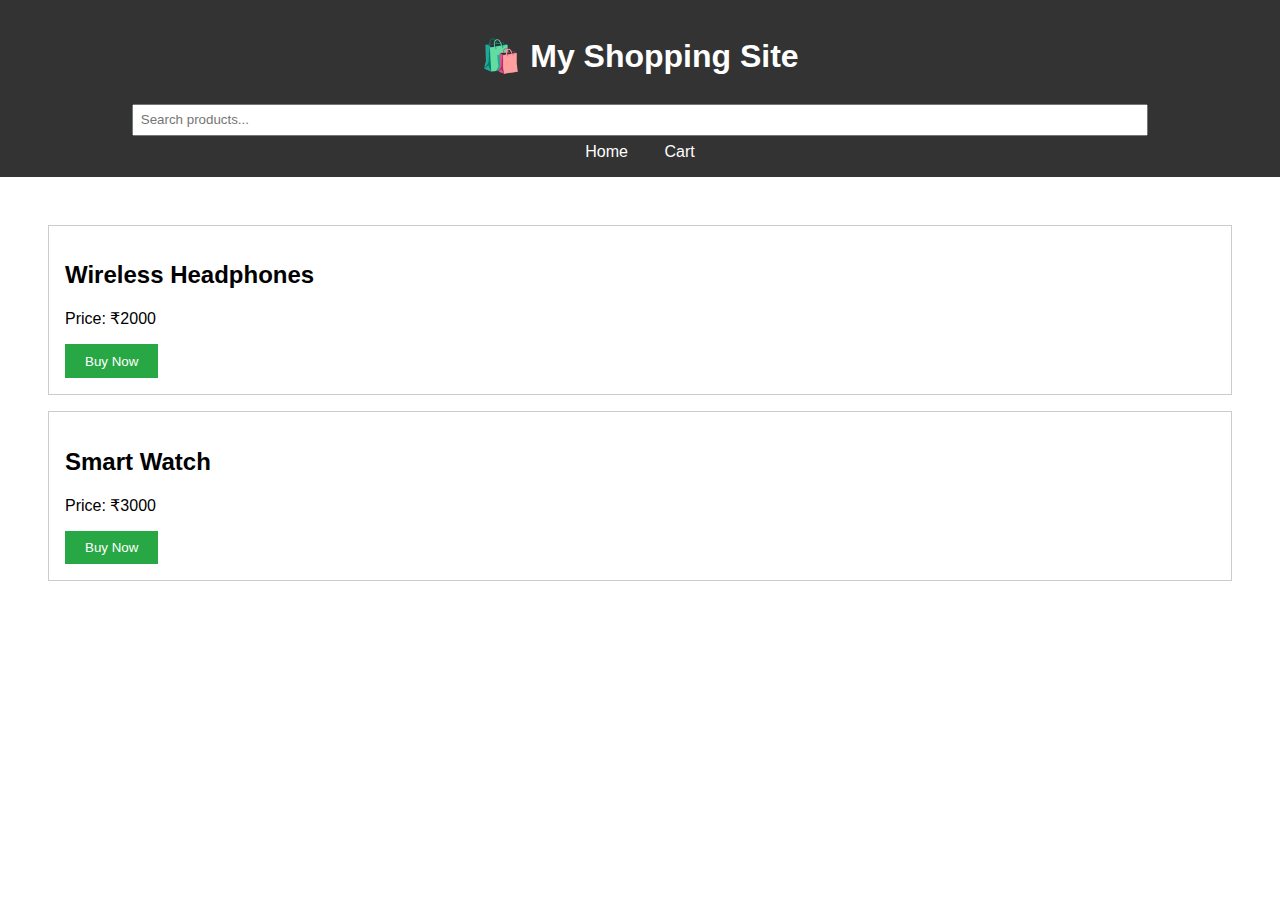
<file: index.html>
<!DOCTYPE html>
<html lang="en">
<head>
  <meta charset="UTF-8" />
  <title>Shopping Site - Home</title>
  <link rel="stylesheet" href="style.css" />
</head>
<body>
  <header>
    <h1>🛍️ My Shopping Site</h1>
    <input type="text" placeholder="Search products..." />
    <nav>
      <a href="index.html">Home</a>
      <a href="cart.html">Cart</a>
    </nav>
  </header>

  <main>
    <div class="product">
      <h2>Wireless Headphones</h2>
      <p>Price: ₹2000</p>
      <button onclick="location.href='cart.html?product=Wireless Headphones&price=2000'">Buy Now</button>
    </div>
    <div class="product">
      <h2>Smart Watch</h2>
      <p>Price: ₹3000 </p>
      <button onclick="location.href='cart.html?product=Smart Watch&price=3000'">Buy Now</button>
    </div>
  </main>
</body>
</html>
</file>
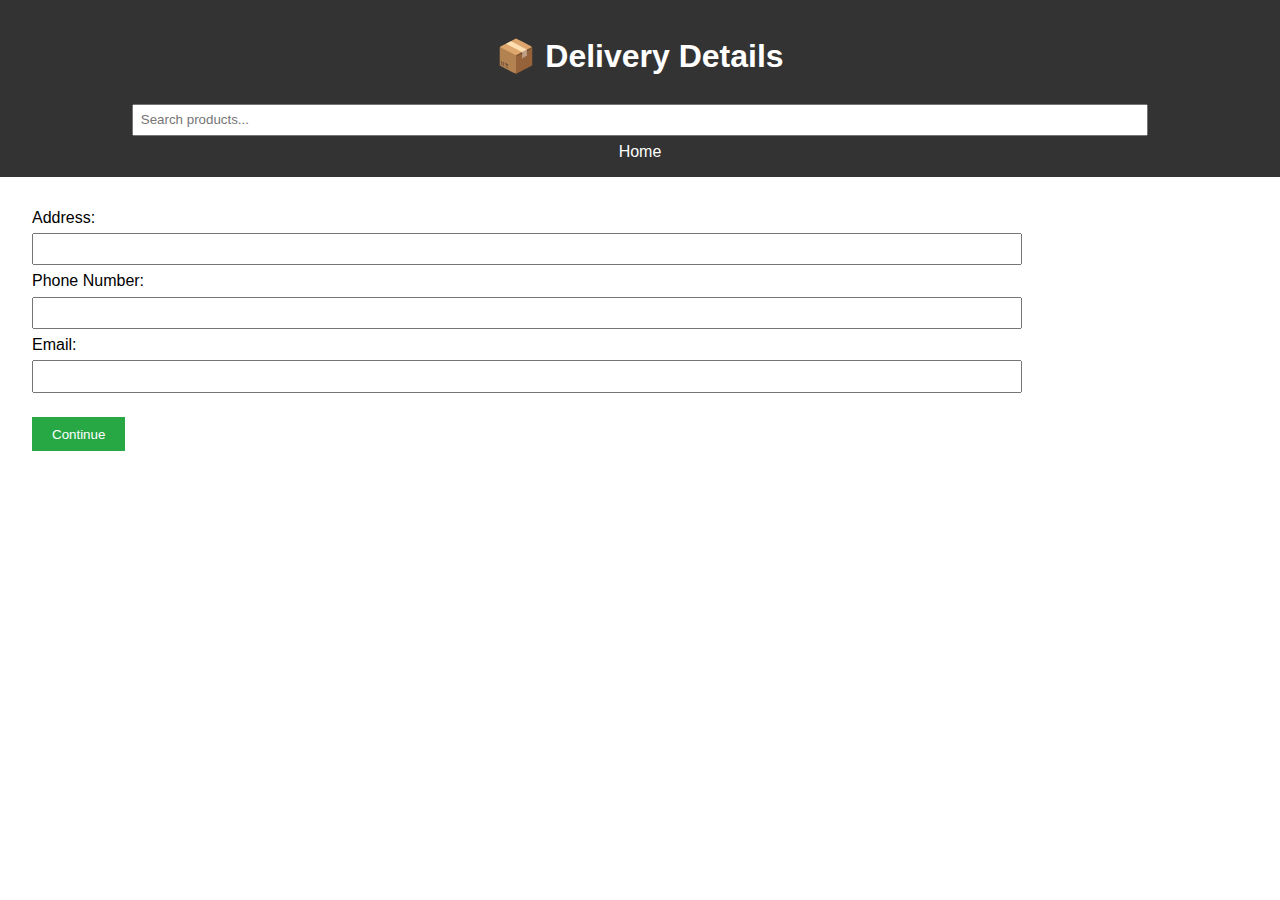
<file: address.html>
<!DOCTYPE html>
<html lang="en">
<head>
  <meta charset="UTF-8" />
  <title>Address</title>
  <link rel="stylesheet" href="style.css" />
</head>
<body>
  <header>
    <h1>📦 Delivery Details</h1>
    <input type="text" placeholder="Search products..." />
    <nav>
      <a href="index.html">Home</a>
    </nav>
  </header>

  <main>
    <form action="payment.html">
      <label>Address:</label><br />
      <input type="text" required /><br />
      <label>Phone Number:</label><br />
      <input type="tel" required /><br />
      <label>Email:</label><br />
      <input type="email" required /><br /><br />
      <button type="submit">Continue</button>
    </form>
  </main>
</body>
</html>
</file>
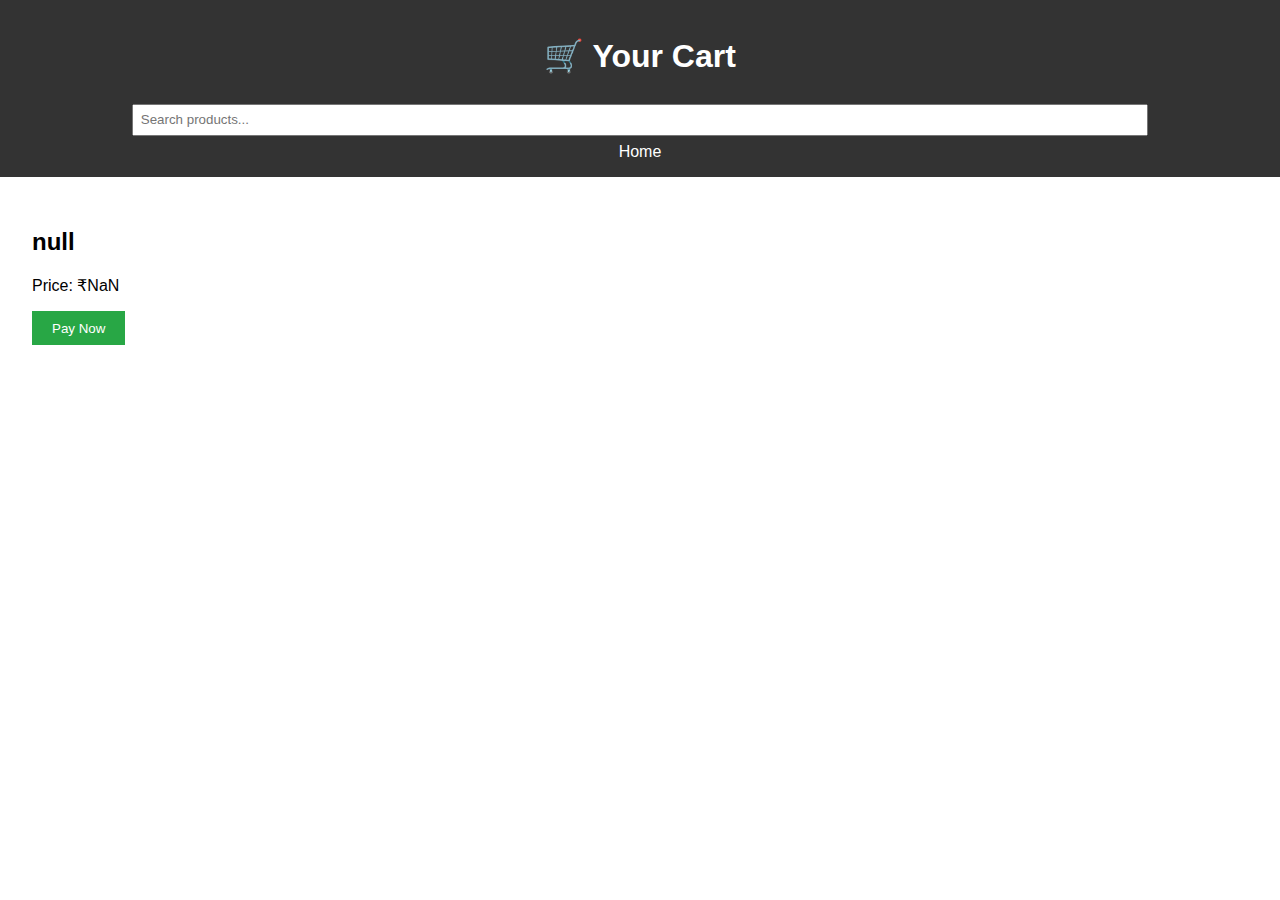
<file: cart.html>
<!DOCTYPE html>
<html lang="en">
<head>
  <meta charset="UTF-8" />
  <title>Cart</title>
  <link rel="stylesheet" href="style.css" />
</head>
<body>
  <header>
    <h1>🛒 Your Cart</h1>
    <input type="text" placeholder="Search products..." />
    <nav>
      <a href="index.html">Home</a>
    </nav>
  </header>

  <main>
    <script>
      const urlParams = new URLSearchParams(window.location.search);
      const product = urlParams.get('product');
      const price = parseFloat(urlParams.get('price'));
      document.write(`<h2>${product}</h2><p>Price: ₹${price}</p>`);
    </script>
    <button onclick="location.href='address.html'">Pay Now</button>
  </main>
</body>
</html>
</file>
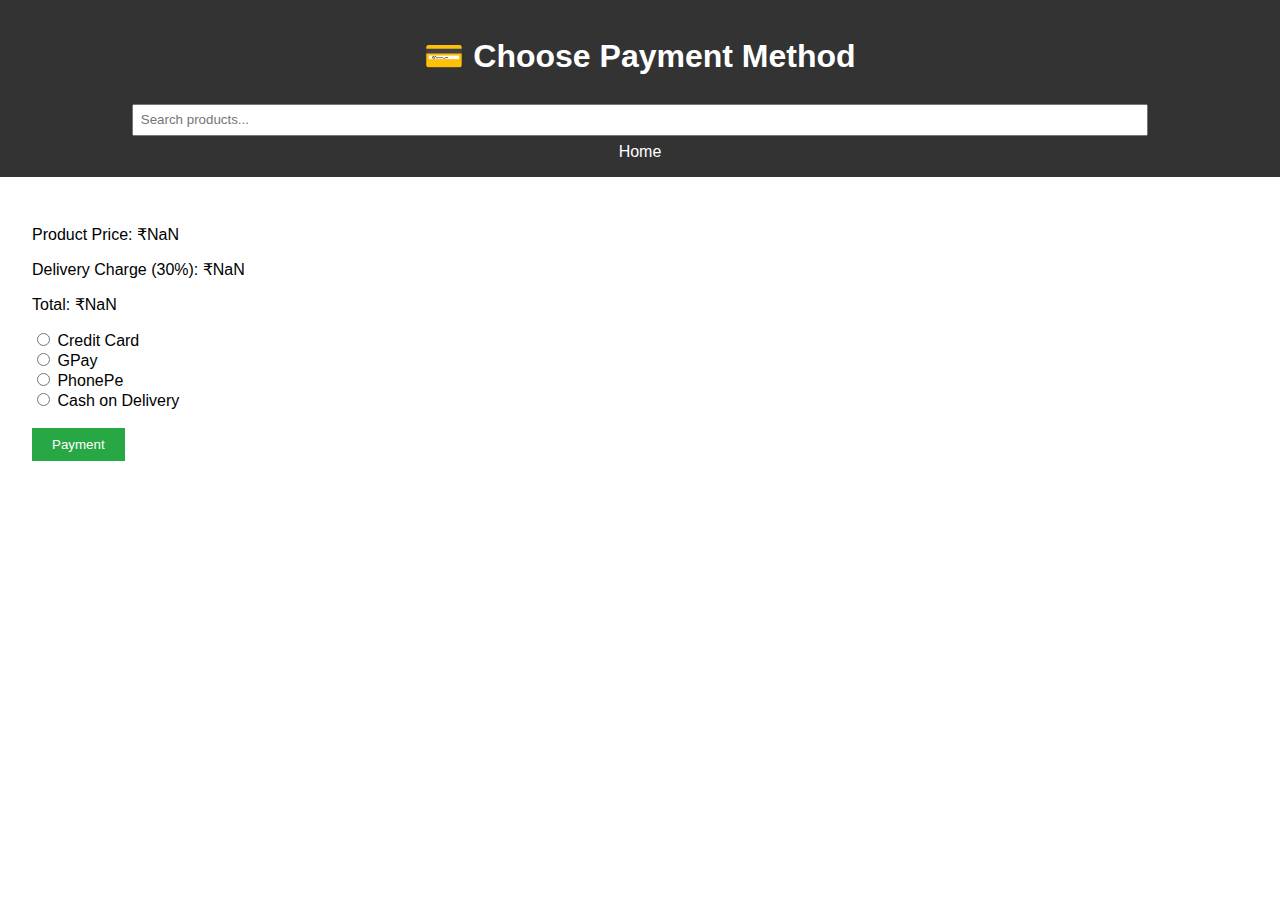
<file: payment.html>
<!DOCTYPE html>
<html lang="en">
<head>
  <meta charset="UTF-8" />
  <title>Payment</title>
  <link rel="stylesheet" href="style.css" />
</head>
<body>
  <header>
    <h1>💳 Choose Payment Method</h1>
    <input type="text" placeholder="Search products..." />
    <nav>
      <a href="index.html">Home</a>
    </nav>
  </header>

  <main>
    <p>Product Price: ₹<span id="basePrice">0</span></p>
    <p>Delivery Charge (30%): ₹<span id="deliveryCharge">0</span></p>
    <p>Total: ₹<span id="totalPrice">0</span></p>

    <form action="upi.html">
      <label><input type="radio" name="method" required /> Credit Card</label><br />
      <label><input type="radio" name="method" /> GPay</label><br />
      <label><input type="radio" name="method" /> PhonePe</label><br />
      <label><input type="radio" name="method" /> Cash on Delivery</label><br /><br />
      <button type="submit">Payment</button>
    </form>

    <script>
      const urlParams = new URLSearchParams(document.referrer.split('?')[1]);
      const price = parseFloat(urlParams.get('price'));
      const delivery = price * 0.3;
      document.getElementById('basePrice').textContent = price;
      document.getElementById('deliveryCharge').textContent = delivery.toFixed(2);
      document.getElementById('totalPrice').textContent = (price + delivery).toFixed(2);
    </script>
  </main>
</body>
</html>
</file>
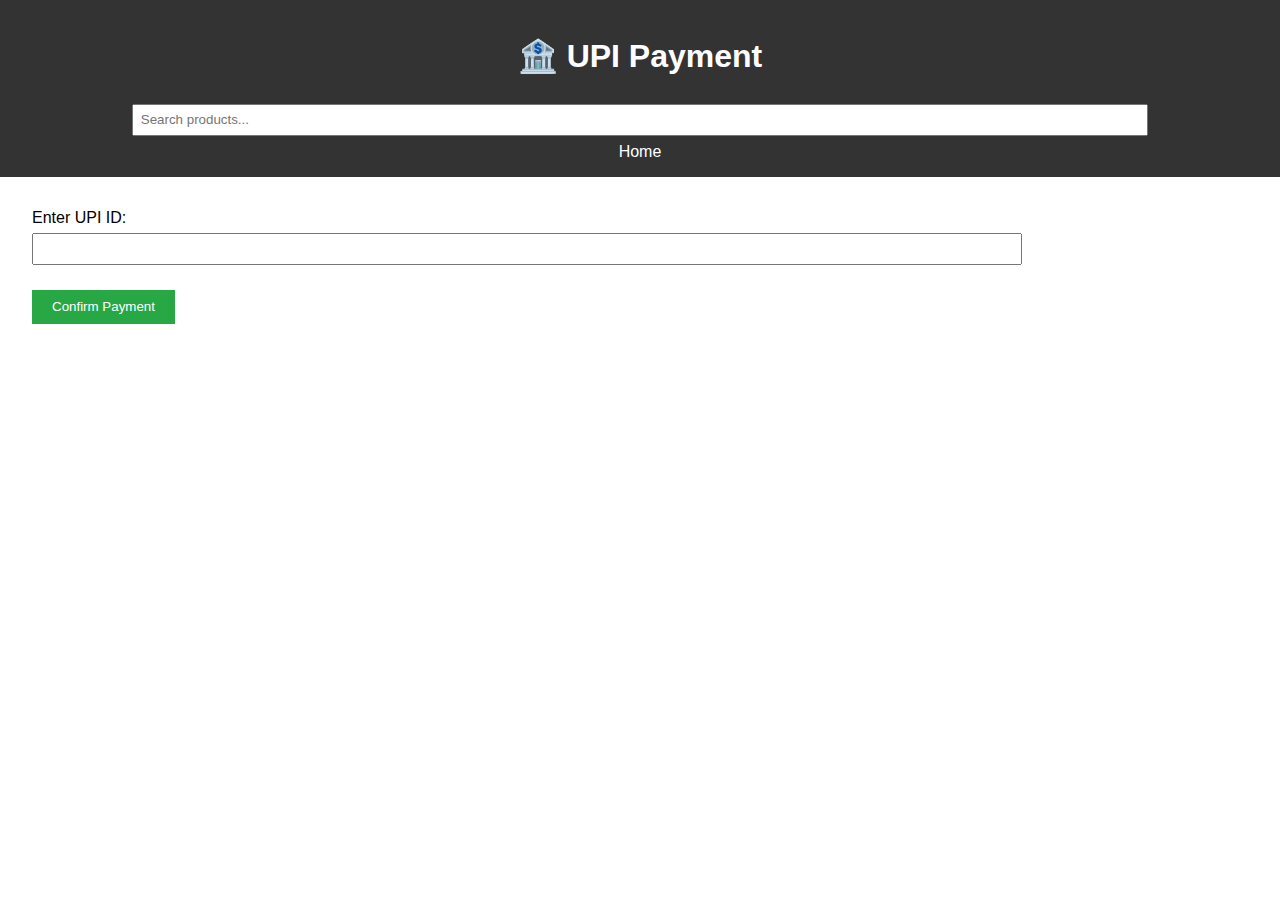
<file: upi.html>
<!DOCTYPE html>
<html lang="en">
<head>
  <meta charset="UTF-8" />
  <title>UPI Payment</title>
  <link rel="stylesheet" href="style.css" />
</head>
<body>
  <header>
    <h1>🏦 UPI Payment</h1>
    <input type="text" placeholder="Search products..." />
    <nav>
      <a href="index.html">Home</a>
    </nav>
  </header>

  <main>
    <form action="final.html">
      <label>Enter UPI ID:</label><br />
      <input type="text" required /><br /><br />
      <button type="submit">Confirm Payment</button>
    </form>
  </main>
</body>
</html>
</file>
<file: style.css>
body {
  font-family: Arial, sans-serif;
  margin: 0;
  padding: 0;
}
header {
  background-color: #333;
  color: white;
  padding: 1em;
  text-align: center;
}
nav a {
  margin: 0 1em;
  color: white;
  text-decoration: none;
}
main {
  padding: 2em;
}
.product {
  border: 1px solid #ccc;
  padding: 1em;
  margin: 1em;
}
input[type="text"], input[type="tel"], input[type="email"] {
  width: 80%;
  padding: 0.5em;
  margin: 0.5em 0;
}
button {
  padding: 0.7em 1.5em;
  background-color: #28a745;
  color: white;
  border: none;
  cursor: pointer;
}
</file>
